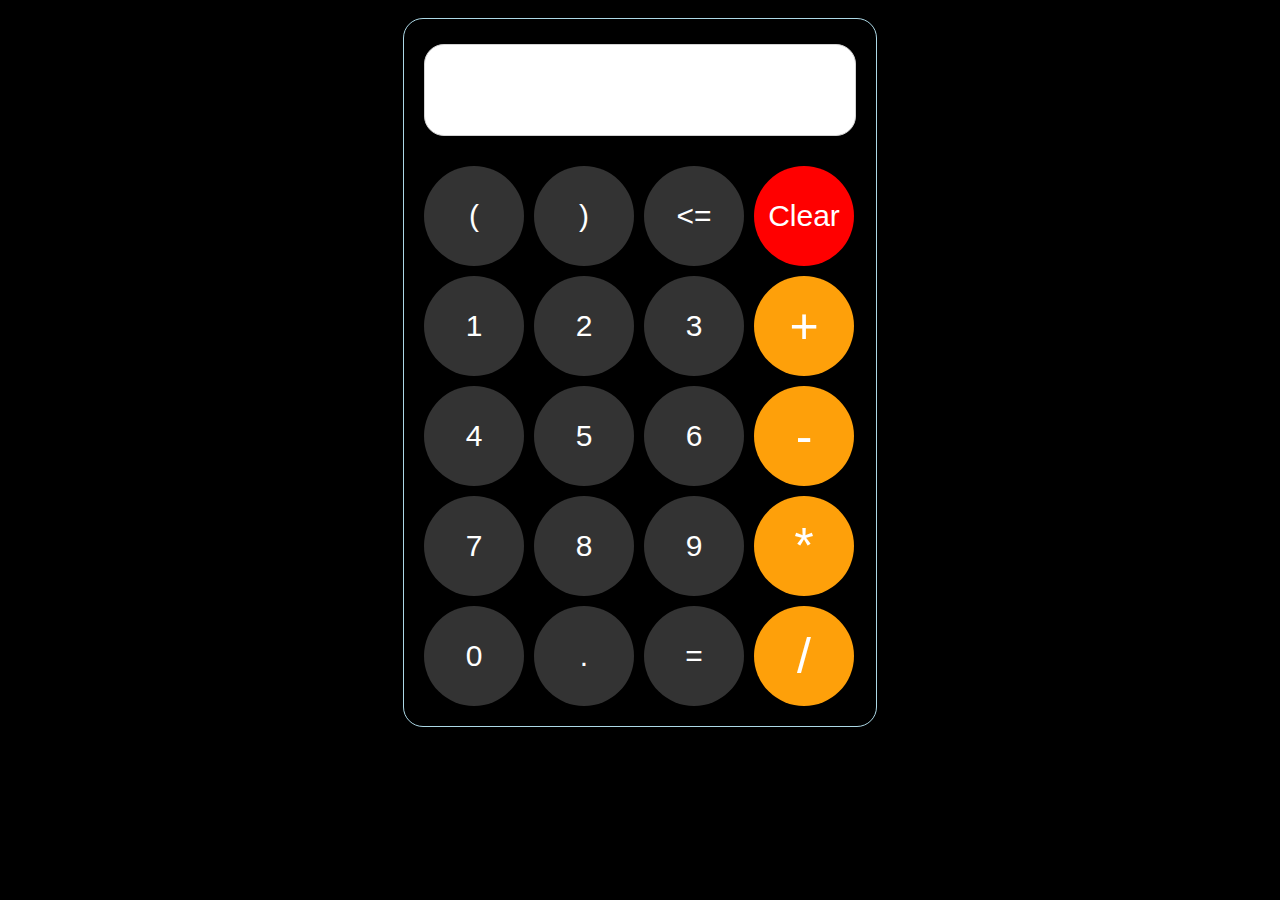
<file: index.html>
<!DOCTYPE html>
<html>
  <head>
    <title>Calculator</title>
    <link rel="stylesheet" href="styles/calculator_body.css">
  </head>

  <body>

    <div class="calculator-page">

      <div class="calculator-border">

        <div class="js-show-calculation">

          <div class="calculation-full-box">

            <div class="previous-calculation"></div>

            <div class="js-input-calculation"></div>

          </div>
          
          
        </div>


        <div class="button-lines">

          <div class="number-buttons">

            <button 
              class="numbers" class="numbers" 
              onclick="updateCalculation ('leftBracket');
            ">(</button>

            <button 
              class="numbers" 
              onclick="updateCalculation ('rightBracket');
            ">)</button>

            <button 
              class="numbers" 
              onclick="updateCalculation ('parcent');  
            "><=</button>

            <button 
              class="clear"
              onclick="updateCalculation ('clear');
            ">Clear</button>
          </div>





          <div class="number-buttons">
            <button 
              class="numbers" 
              onclick="updateCalculation ('one');  
            ">1</button>

            <button 
              class="numbers" class="numbers" 
              onclick="updateCalculation ('two');
            ">2</button>

            <button 
              class="numbers" 
              onclick="updateCalculation ('three');
            ">3</button>

            <button 
              class="operations" 
              onclick="updateCalculation ('addition');
            ">+</button>
          </div>




          <div class="number-buttons">
            <button 
              class="numbers" 
              onclick="updateCalculation ('four');
            ">4</button>

            <button 
              class="numbers" 
              onclick="updateCalculation ('five');
            ">5</button>

            <button 
              class="numbers" 
              onclick="updateCalculation ('six');
            ">6</button>

            <button 
              class="operations"
              onclick="updateCalculation ('substraction');
            ">-</button>
          </div>





          <div class="number-buttons">
            <button 
              class="numbers"
              onclick="updateCalculation ('seven');
            ">7</button>

            <button 
              class="numbers"
              onclick="updateCalculation ('eight');
            ">8</button>

            <button 
              class="numbers"
              onclick="updateCalculation ('nine');
            ">9</button>

            <button 
              class="operations"
              onclick="updateCalculation ('multiplication');
            ">*</button>
          </div>





          <div class="number-buttons">
            <button 
              class="numbers"
              onclick="updateCalculation ('zero');
            ">0</button>

            <button 
              class="numbers"
              onclick="updateCalculation ('decimal');
            ">.</button>

            <button 
              class="numbers"
              onclick="updateCalculation ('equal');
            ">=</button>

            <button 
              class="operations"
              onclick="updateCalculation ('division');
            ">/</button>
          </div>

        </div>

      </div>

    </div>

    

    <script src="script/calculatorscript.js"></script>
    
  </body>
</html>
</file>
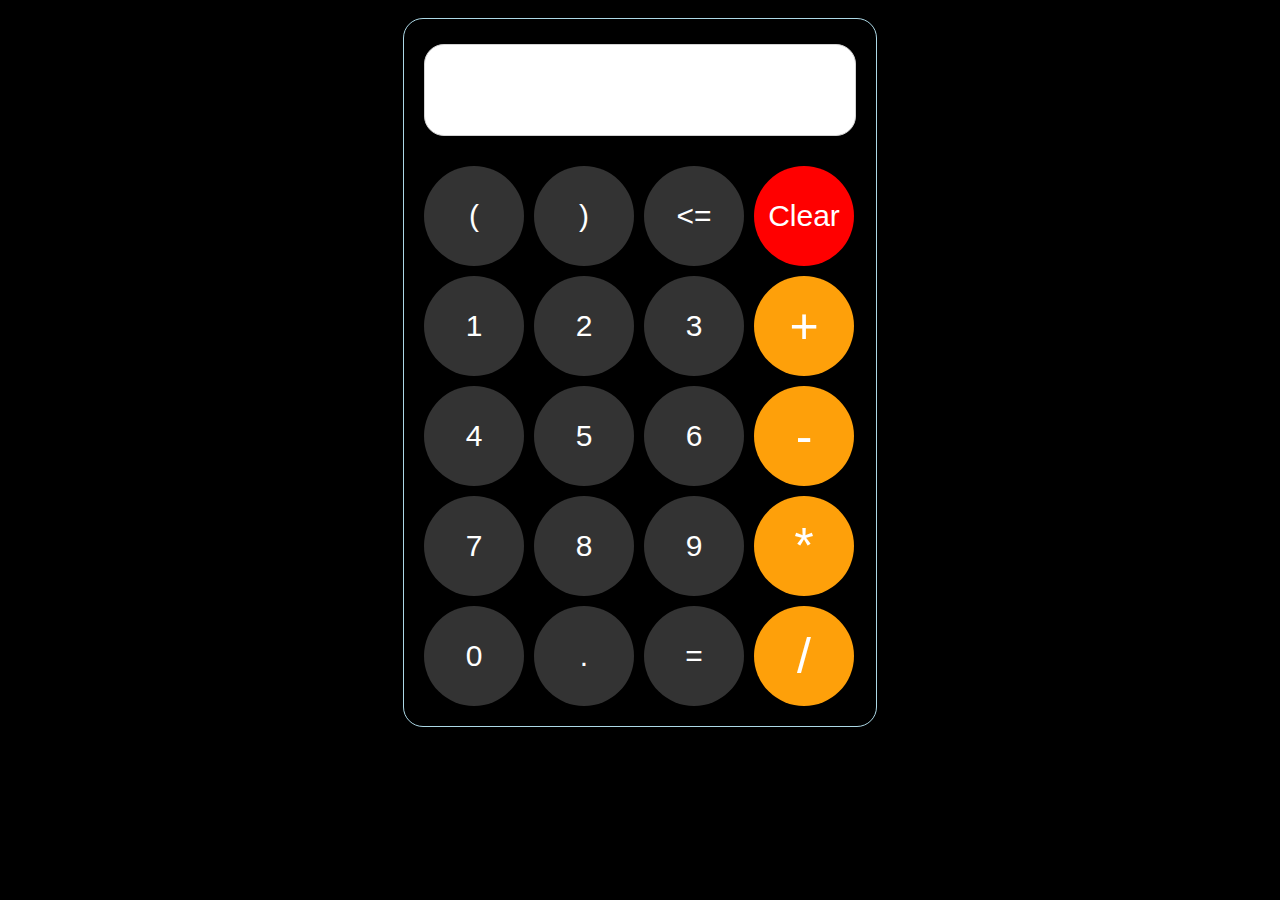
<file: Calculator.html>
<!DOCTYPE html>
<html>
  <head>
    <title>Calculator</title>
    <link rel="stylesheet" href="styles/calculator_body.css">
  </head>

  <body>

    <div class="calculator-page">

      <div class="calculator-border">

        <div class="js-show-calculation">

          <div class="calculation-full-box">

            <div class="previous-calculation"></div>

            <div class="js-input-calculation"></div>

          </div>
          
          
        </div>


        <div class="button-lines">

          <div class="number-buttons">

            <button 
              class="numbers" class="numbers" 
              onclick="updateCalculation ('leftBracket');
            ">(</button>

            <button 
              class="numbers" 
              onclick="updateCalculation ('rightBracket');
            ">)</button>

            <button 
              class="numbers" 
              onclick="updateCalculation ('parcent');  
            "><=</button>

            <button 
              class="clear"
              onclick="updateCalculation ('clear');
            ">Clear</button>
          </div>





          <div class="number-buttons">
            <button 
              class="numbers" 
              onclick="updateCalculation ('one');  
            ">1</button>

            <button 
              class="numbers" class="numbers" 
              onclick="updateCalculation ('two');
            ">2</button>

            <button 
              class="numbers" 
              onclick="updateCalculation ('three');
            ">3</button>

            <button 
              class="operations" 
              onclick="updateCalculation ('addition');
            ">+</button>
          </div>




          <div class="number-buttons">
            <button 
              class="numbers" 
              onclick="updateCalculation ('four');
            ">4</button>

            <button 
              class="numbers" 
              onclick="updateCalculation ('five');
            ">5</button>

            <button 
              class="numbers" 
              onclick="updateCalculation ('six');
            ">6</button>

            <button 
              class="operations"
              onclick="updateCalculation ('substraction');
            ">-</button>
          </div>





          <div class="number-buttons">
            <button 
              class="numbers"
              onclick="updateCalculation ('seven');
            ">7</button>

            <button 
              class="numbers"
              onclick="updateCalculation ('eight');
            ">8</button>

            <button 
              class="numbers"
              onclick="updateCalculation ('nine');
            ">9</button>

            <button 
              class="operations"
              onclick="updateCalculation ('multiplication');
            ">*</button>
          </div>





          <div class="number-buttons">
            <button 
              class="numbers"
              onclick="updateCalculation ('zero');
            ">0</button>

            <button 
              class="numbers"
              onclick="updateCalculation ('decimal');
            ">.</button>

            <button 
              class="numbers"
              onclick="updateCalculation ('equal');
            ">=</button>

            <button 
              class="operations"
              onclick="updateCalculation ('division');
            ">/</button>
          </div>

        </div>

      </div>

    </div>

    

    <script src="script/calculatorscript.js"></script>
    
  </body>
</html>
</file>
<file: styles/calculator_body.css>
body{
  background-color: black;
}
button{
  font-size: 30px;
}

p{
  margin-top: 0px;
  margin-bottom: 0px;
}
.calculator-page{
  width: 100%;
  height: 100%;
  display: flex;
  justify-content: center;
  align-items: center;
}

.calculator-border{
  border: solid;
  padding-top:10px ;
  padding-bottom: 10px;
  padding-left: 20px;
  padding-right: 20px;
  border-width: 1px;
  border-color: lightblue;
  border-radius: 20px;
  margin-top: 10px;
}

.js-show-calculation{
  background-color: white;
  width: 430px;
  height: 90px;
  margin-top: 15px;
  margin-bottom: 30px;
  border: solid;
  border-width: 1px;
  border-color: lightgray;
  border-radius: 20px;
  position: relative;
}

.calculation-full-box{
  display: flex;
  flex-direction: column;
}

.previous-calculation{
  display: flex;
  margin-left: 3px;
  margin-top: 3px;
  color: gray;
  font-size: 25px;
}

.js-input-calculation{
  display: flex;
  position: absolute;
  right: 10px;
  bottom: 10px;
  font-size: 35px;

}




.name{  
  color: red;
  font-size: 30px;
  margin-top: 5px;
  margin-bottom: 5px;
}

.button-lines{
  display: flex;
  flex-direction: column;
}

.number-buttons{
  display: flex;
  flex-direction: row;
  margin-bottom: 10px;
}

.numbers{
  background-color: rgb(51, 51, 51);
  color: white;
  width: 100px;
  height: 100px;
  border-radius: 50px;
  border: none;
  margin-right: 10px;
}

.operations{
  background-color:rgb(254, 160, 10);
  color: white;
  width: 100px;
  height: 100px;
  border-radius: 50px;
  border: none;
  font-size: 50px;
}

.clear{
  background-color: rgb(255, 0, 0);
  color: white;
  width: 100px;
  height: 100px;
  border-radius: 50px;
  border: none;
}
</file>
